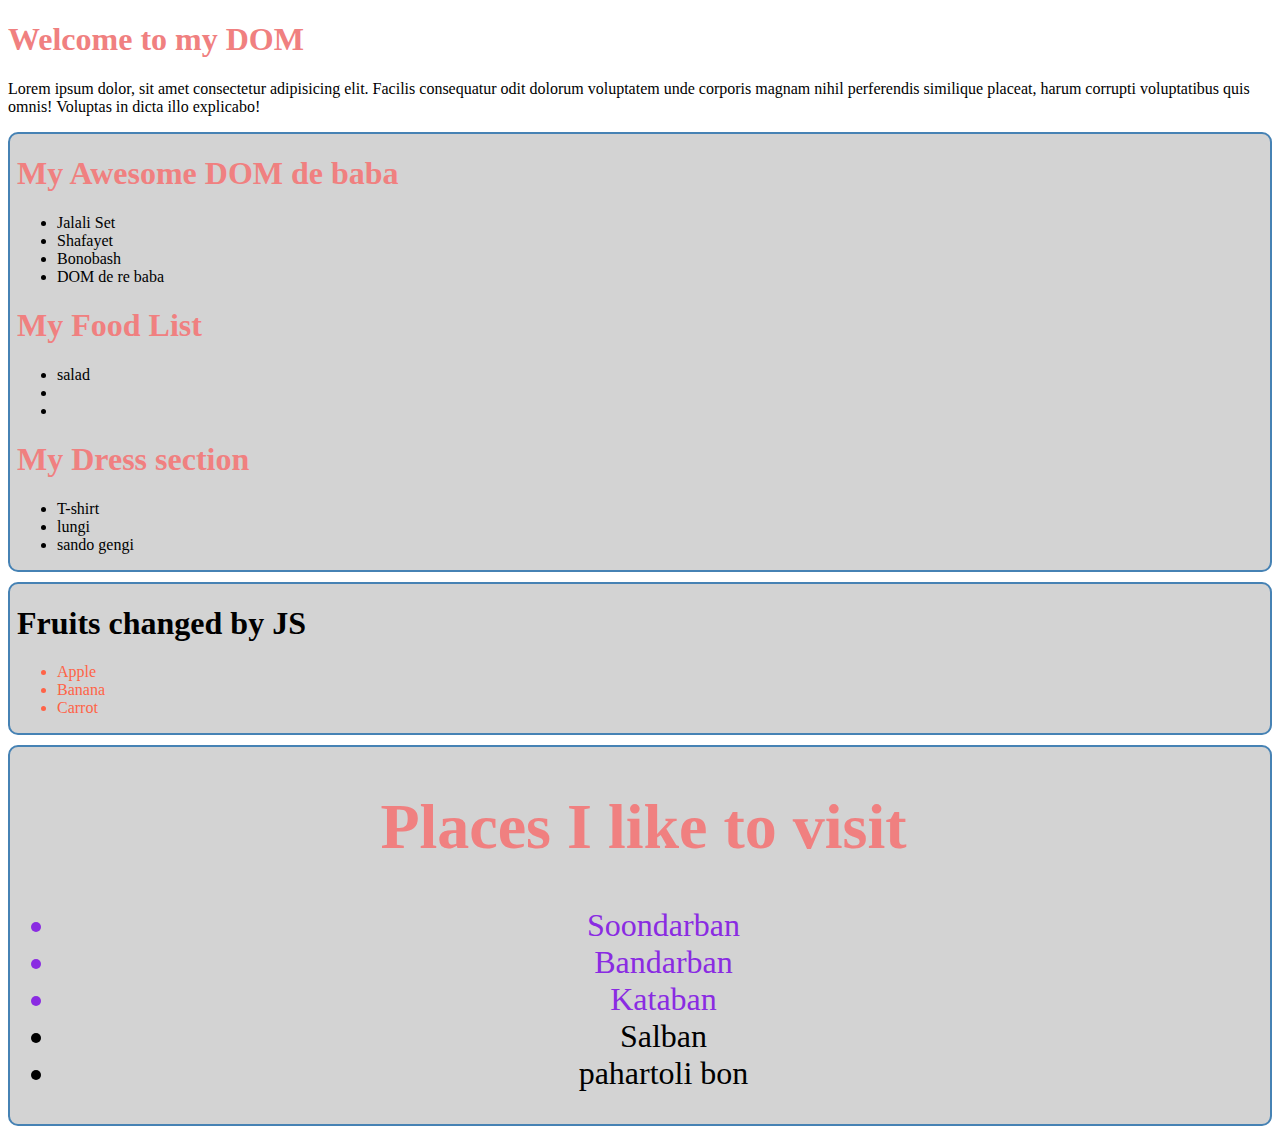
<file: index.html>
<!DOCTYPE html>
<html lang="en">

<head>
    <meta charset="UTF-8">
    <meta name="viewport" content="width=device-width, initial-scale=1.0">
    <title>Tour of DOM</title>
    <link rel="stylesheet" href="styles/styles.css">
    <style>
        .fruits-container li {
            color: tomato;
        }

        #fruits-title {
            color: black;
        }

        .importent-places {
            color: blueviolet;

        }
    </style>
</head>

<body>
    <header>
        <h1>Welcome to my DOM</h1>
        <p>Lorem ipsum dolor, sit amet consectetur adipisicing elit. Facilis consequatur odit dolorum voluptatem unde
            corporis magnam nihil perferendis similique placeat, harum corrupti voluptatibus quis omnis! Voluptas in
            dicta illo explicabo!</p>
    </header>
    <main>
        <section id="main-container">
            <h1>My Awesome DOM de baba</h1>
            <ul>
                <li>Jalali Set</li>
                <li>Shafayet</li>
                <li>Bonobash</li>
                <li>DOM de re baba</li>
            </ul>

        </section>

        <section class="fruits-container">
            <h1 id='fruits-title' class="some-class random-class blue-bg">Fruits I like</h1>
            <ul>
                <li>Apple</li>
                <li>Banana</li>
                <li>Carrot</li>
            </ul>
        </section>
        <section id="places-container" class="large-text">
            <h1 id='places-title'>Places I like to visit</h1>
            <ul id="places-list">
                <li class="importent-places">Soondarban</li>
                <li class="importent-places">Bandarban</li>
                <li class="importent-places">Kataban</li>
                <li class="other-places">Salban</li>
            </ul>
        </section>
    </main>
    <script src="js/dom.js"></script>
    <script src="js/styleIn.js"></script>
     <script src="js/append.js"></script>
    <script>
        // const student = {
        //     Name: 'Tajuddin',
        //     ID: 2021200000005,
        //     study: function(time){
        //         console.log(time, 'study korteche');
        //     }

        // }
        // console.log('adding JS inside the html file');

        const liCollection = document.getElementsByTagName('li');
        // console.log(liCollection);
        for (const li of liCollection) {
            // console.log(li.innerText);
        }

        // option-1: getElementsByTagName
        const allHeadings = document.getElementsByTagName('h1');
        for (const h1 of allHeadings) {
            // console.log(h1);
            // console.log(h1.innerText);
        }

        // option-2:getElementById

        const fruitsTitle = document.getElementById('fruits-title');
        fruitsTitle.innerText = 'Fruits changed by JS';

        // option-3: getElementsByClassName
        const places = document.getElementsByClassName('importent-places');
        for (const place of places) {
            // console.log(place.innerText);
            for (const li of someLi) {
                // console.log(li);
            }

        }

        // option-4. querySelector
        // option-5: querySelectorAll
        const someLi = document.querySelectorAll('.fruits-container li');
        // console.log(someLi.innerText);




    </script>
</body>

</html>
</file>
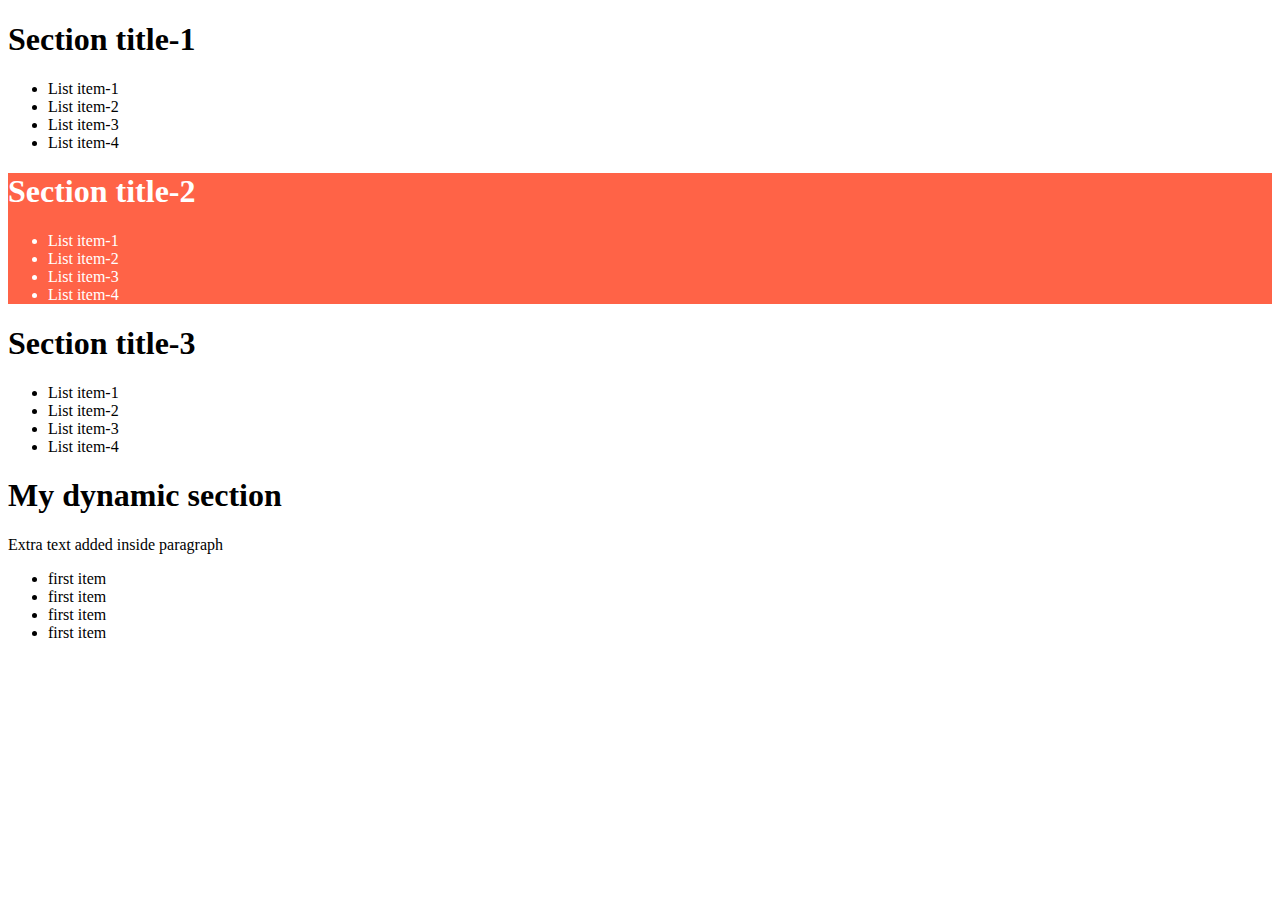
<file: summary.html>
<!DOCTYPE html>
<html lang="en">
<head>
    <meta charset="UTF-8">
    <meta name="viewport" content="width=device-width, initial-scale=1.0">
    <title>Summary</title>
</head>
<body>
    <main id="main-container">
        <!-- section*3>h1.section-title{Section title-$}+ul>li*4{List item-$} -->
        <section>
            <h1 class="section-title">Section title-1</h1>
            <ul>
                <li>List item-1</li>
                <li>List item-2</li>
                <li>List item-3</li>
                <li>List item-4</li>
            </ul>
        </section>
        <section id="second-section">
            <h1 class="section-title">Section title-2</h1>
            <ul id="second-list">
                <li>List item-1</li>
                <li>List item-2</li>
                <li>List item-3</li>
                <li>List item-4</li>
            </ul>
        </section>
        <section>
            <h1 class="section-title">Section title-3</h1>
            <ul>
                <li>List item-1</li>
                <li>List item-2</li>
                <li>List item-3</li>
                <li>List item-4</li>
            </ul>
        </section>
    </main>
    <script>
        console.log('embedded inside HTML file');
    </script>
    <script src="js/first.js"></script>
    <script src="js/second.js"></script>
    <script src="js/third.js"></script>
</body>
</html>
</file>
<file: styles/styles.css>
h1{
    color: lightcoral;
}

.large-text{
    font-size: 2em;
}

.text-center{
    /* background-color: yellowgreen !important; */
    text-align: center;

}
</file>
